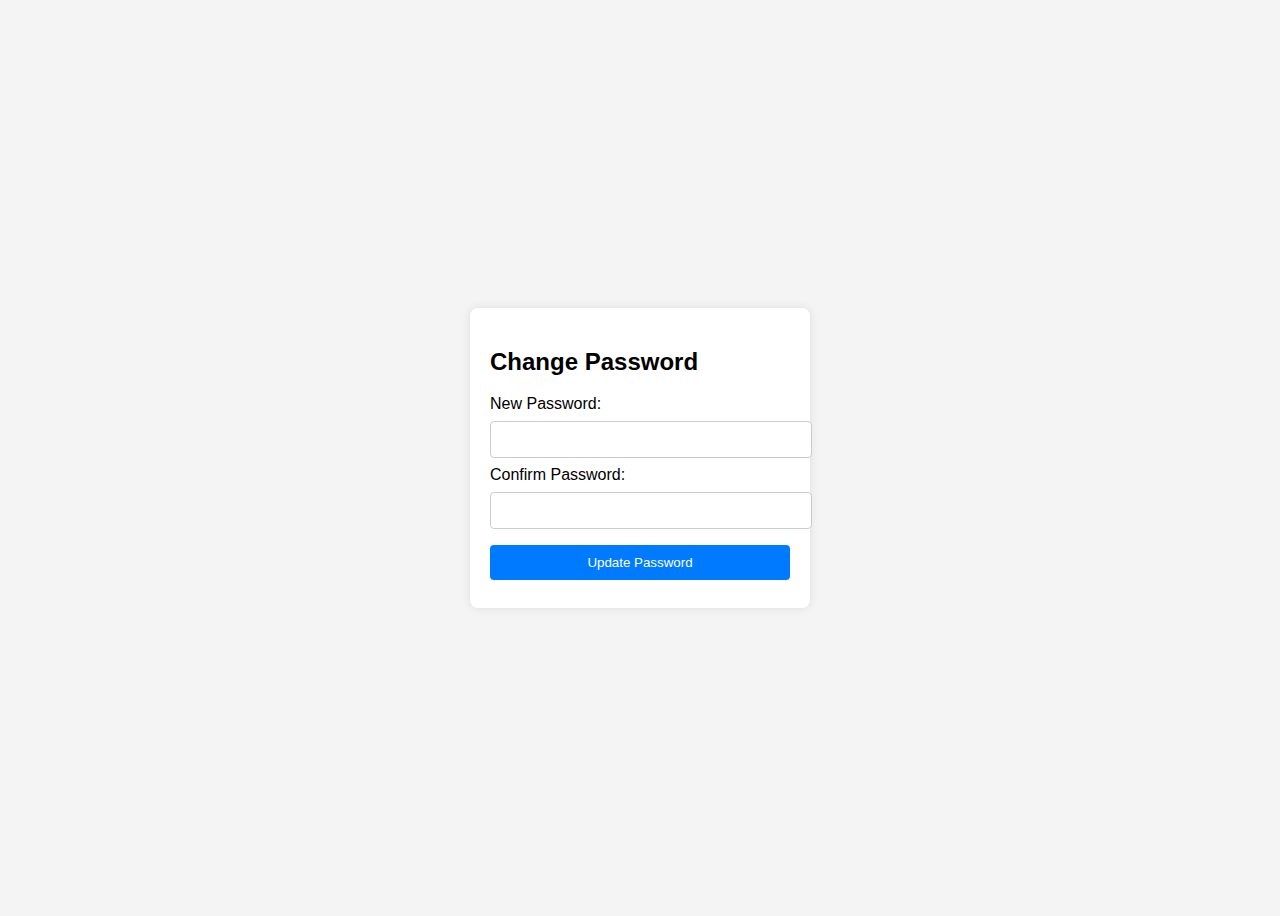
<file: templates/npassword.html>
<!DOCTYPE html>
<html lang="en">
<head>
  <meta charset="UTF-8">
  <meta name="viewport" content="width=device-width, initial-scale=1.0">
  <title>Change Password</title>
  <style>
    body {
      font-family: Arial, sans-serif;
      background-color: #f4f4f4;
      display: flex;
      justify-content: center;
      align-items: center;
      height: 100vh;
    }
    form {
      background: white;
      padding: 20px;
      border-radius: 8px;
      box-shadow: 0 0 10px rgba(0,0,0,0.1);
      width: 300px;
    }
    input[type="password"], input[type="submit"] {
      width: 100%;
      padding: 10px;
      margin: 8px 0;
      border: 1px solid #ccc;
      border-radius: 4px;
    }
    input[type="submit"] {
      background-color: #007BFF;
      color: white;
      border: none;
      cursor: pointer;
    }
    input[type="submit"]:hover {
      background-color: #0056b3;
    }
  </style>
</head>
<body>

  <form id="passwordForm">
    <h2>Change Password</h2>
    <label for="newPassword">New Password:</label>
    <input type="password" id="newPassword" name="newPassword" required>

    <label for="confirmPassword">Confirm Password:</label>
    <input type="password" id="confirmPassword" name="confirmPassword" required>

    <input type="submit" value="Update Password">
  </form>

  <script>
    document.getElementById('passwordForm').addEventListener('submit', async function(event) {
      event.preventDefault();

      const newPassword = document.getElementById('newPassword').value;
      const confirmPassword = document.getElementById('confirmPassword').value;

      if (newPassword !== confirmPassword) {
        alert('Passwords do not match!');
        return;
      }

      // Example PUT request using Fetch API
      const response = await fetch('{{url_for("confirmpwd",udata=udata)}}', {
        method: 'PUT',
        headers: {
          'Content-Type': 'application/json'
        },
        body: JSON.stringify({ password: newPassword })
      });

      if (response.ok) {
        alert('Password updated successfully!');
      } else {
        alert('Error updating password.');
      }
    });
  </script>

</body>
</html>
</file>
